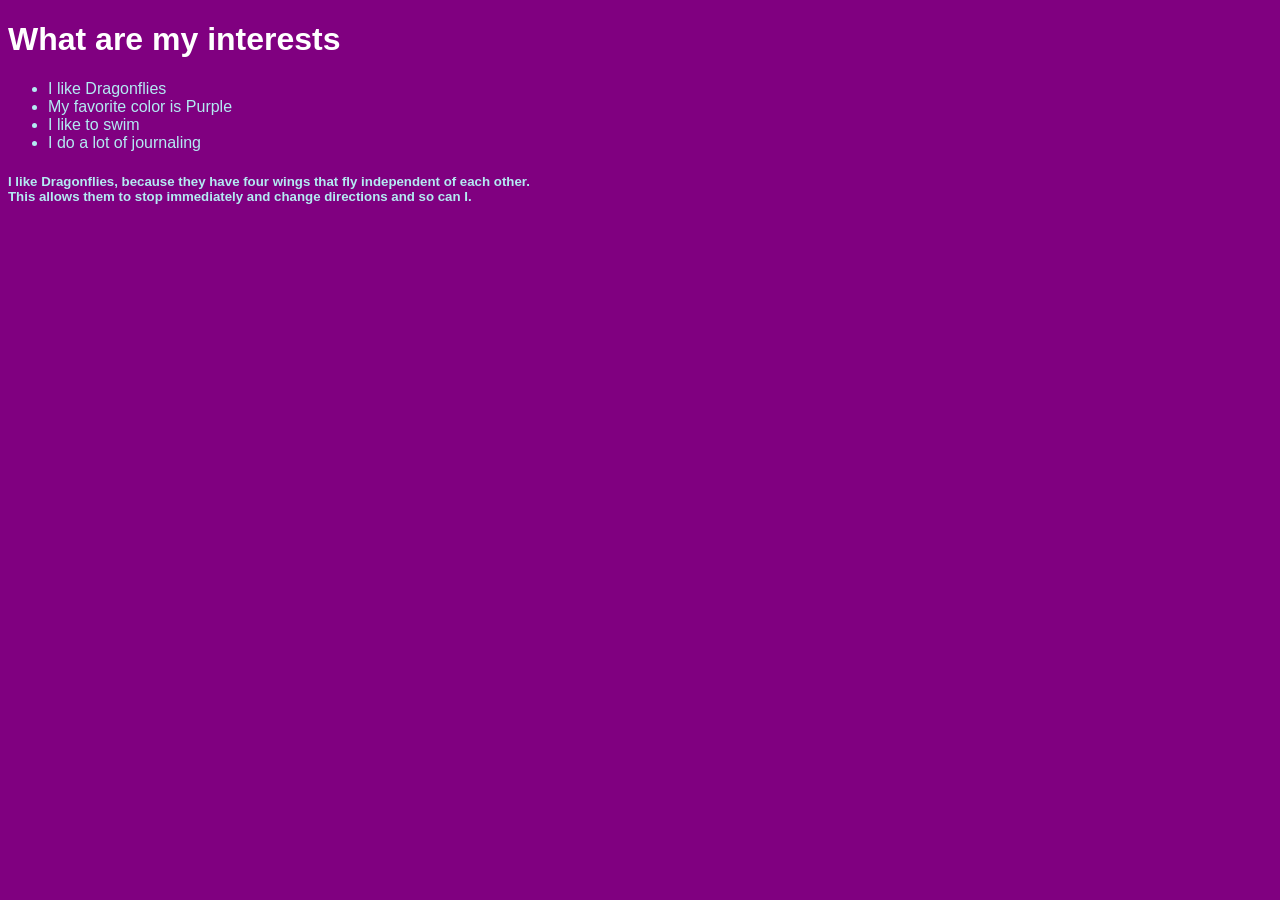
<file: aboutme (2).html>
<!DOCTYPE html>
<html lang="en">
    <head>
<meta charset="UTF-8">
<TITLE> About Me</TITLE>
<link rel="stylesheet"href= "aboutme.css">
</head>
<body>
<h1>What are my interests </h1>
<ul>
    <li>I like Dragonflies</li>
    <li>My favorite color is Purple</li>
    <li>I like to swim</li>
   <li>I do a lot of journaling</li>
</ul>
<p><h5>I like Dragonflies, because they have four wings
     that fly independent of each other.<br> This allows
    them to stop immediately and change directions and so can I. </h5></p>


</body>
</html>
</file>
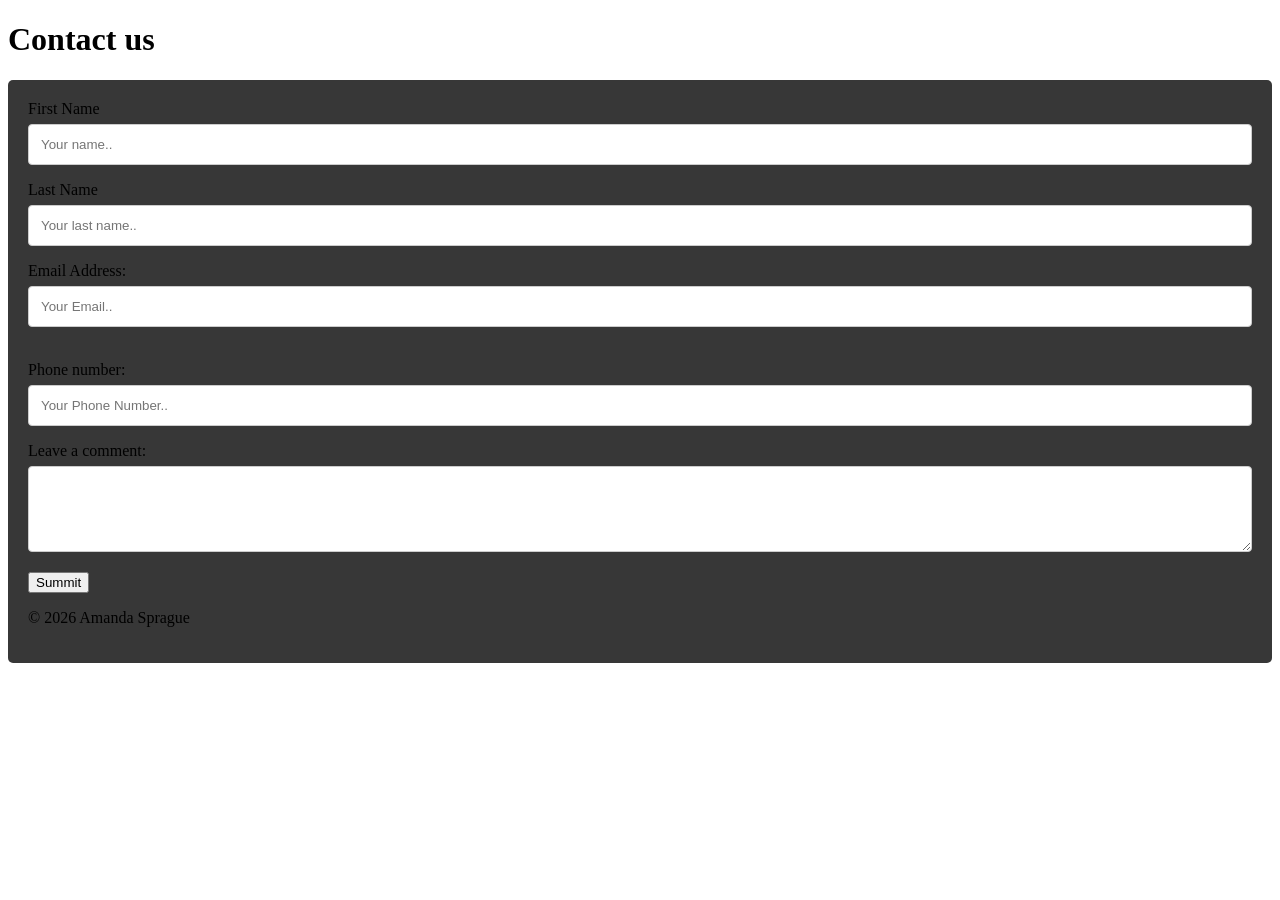
<file: form_practice.html>
<!DOCTYPE html>
<html lang="en">
<head>
    <meta charset="UTF-8">
    <meta name="viewport" content="width=device-width, initial-scale=1.0">
    <title>Page Title</title>
    <!-- Link to external CSS files if needed -->
    <link rel="stylesheet" href="form_practice.css">
</head>
<body>
   <h1>Contact us </h1>
    <div class="container">
  <form action="action_page.php">

    <label for="fname">First Name</label>
    <input type="text" id="fname" name="firstname:" placeholder="Your name..">

    <label for="lname">Last Name</label>
    <input type="text" id="lname" name="lastname:" placeholder="Your last name..">
   
   <label for="emailAddress">Email Address:</label>
	<br><input type="email"id="emailAddress"name="email"placeholder="Your Email..">
  <br> <br><label for="phone"> Phone number:</label><br>
  <input type="tel" id= "phone"placeholder="Your Phone Number..">
 
   
   <br><label for= "comment-box"> Leave a comment:</label>
   <textarea id= "comment-box"name="comment"rows="4" cols="50"></textarea>
    <button type- "Summit"> Summit </button>
   <footer>
       
        <p>&copy; 2026 Amanda Sprague</p>
    </footer>

   
</body>
</html>
</file>
<file: aboutme.css>
body 
{font-family: Arial, san-serif;

background-color: purple;

h1 {color: white;}
color:#B3EBF2;
}
</file>
<file: form_practice.css>
input[type=text], select, textarea {
  width: 100%; 
  padding: 12px; 
  border: 1px solid #ccc; 
  border-radius: 4px; 
  box-sizing: border-box; 
  margin-top: 6px; 
  margin-bottom: 16px;
  resize: vertical 
}

input[type=email], select, textarea {
  width: 100%; 
  padding: 12px; 
  border: 1px solid #ccc; 
  border-radius: 4px; 
  box-sizing: border-box; 
  margin-top: 6px; 
  margin-bottom: 16px;
  resize: vertical 
}
input[type=tel], select, textarea {
  width: 100%; 
  padding: 12px;  
  border: 1px solid #ccc; 
  border-radius: 4px; 
  box-sizing: border-box; 
  margin-top: 6px; 
  margin-bottom: 16px; 
  resize: vertical
}


input[type=submit] {
  background-color:#373737;
  color: white;
  padding: 12px 20px;
  border: none;
  border-radius: 4px;
  cursor: pointer;
}

input[type=submit]:hover {
  background-color: #04AA6D;
}


.container {
  border-radius: 5px;
  background-color: #373737;
  padding: 20px;
}
</file>
